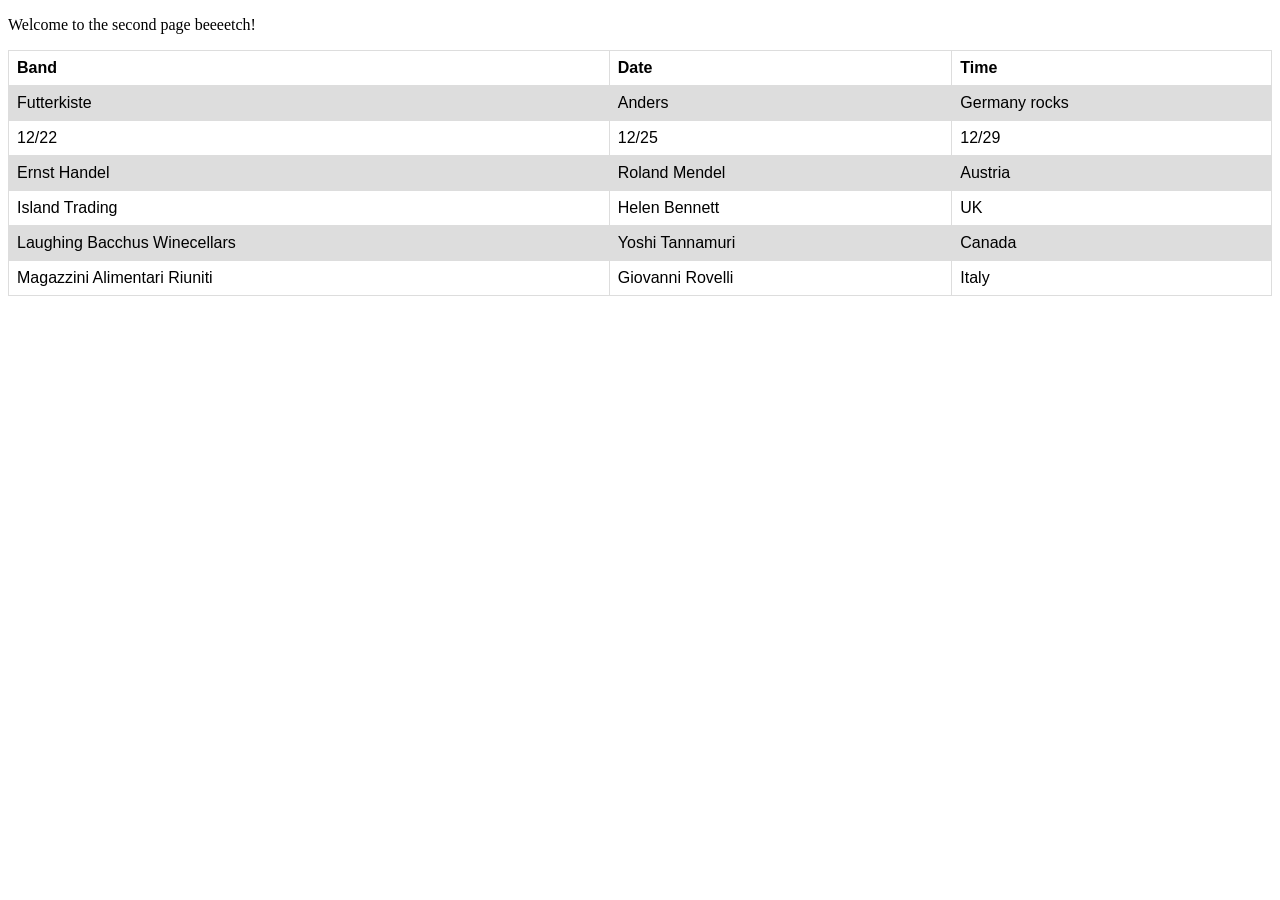
<file: indexindex.html>
<!DOCTYPE html>
<html lang="en">
<head>
    <meta charset="UTF-8">
    <meta http-equiv="X-UA-Compatible" content="IE=edge">
    <meta name="viewport" content="width=device-width, initial-scale=1.0">
    <title>Matt's second page</title>
    <style>
        table {
          font-family: arial, sans-serif;
          border-collapse: collapse;
          width: 100%;
        }
        
        td, th {
          border: 1px solid #dddddd;
          text-align: left;
          padding: 8px;
        }
        
        tr:nth-child(even) {
          background-color: #dddddd;
        }
        </style>
</head>
<body>
    <p>Welcome to the second page beeeetch!</p>
    <table>
        <tr>
          <th>Band</th>
          <th>Date</th>
          <th>Time</th>
        </tr>
        <tr>
          <td>Futterkiste</td>
          <td>Anders</td>
          <td>Germany rocks</td>
        </tr>
        <tr>
          <td>12/22</td>
          <td>12/25</td>
          <td>12/29</td>
        </tr>
        <tr>
          <td>Ernst Handel</td>
          <td>Roland Mendel</td>
          <td>Austria</td>
        </tr>
        <tr>
          <td>Island Trading</td>
          <td>Helen Bennett</td>
          <td>UK</td>
        </tr>
        <tr>
          <td>Laughing Bacchus Winecellars</td>
          <td>Yoshi Tannamuri</td>
          <td>Canada</td>
        </tr>
        <tr>
          <td>Magazzini Alimentari Riuniti</td>
          <td>Giovanni Rovelli</td>
          <td>Italy</td>
        </tr>
      </table>
</body>
</html>
</file>
